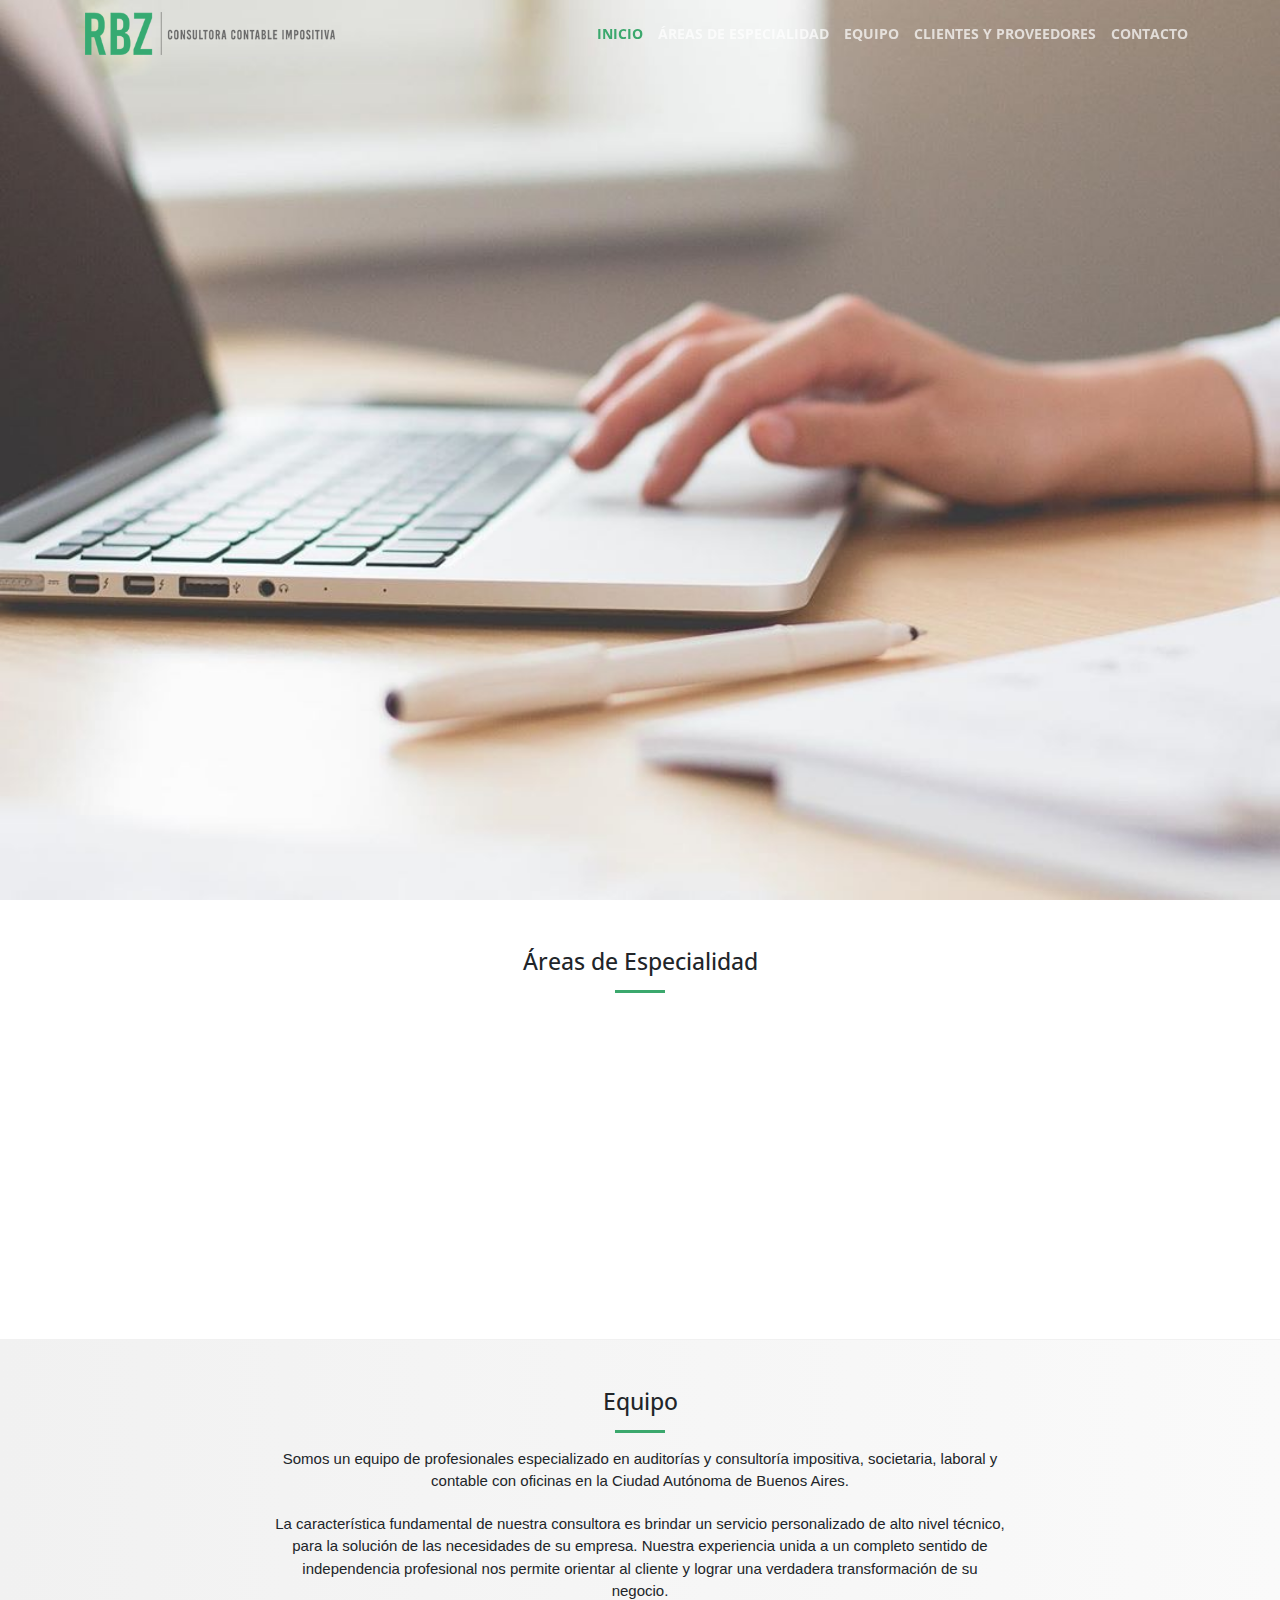
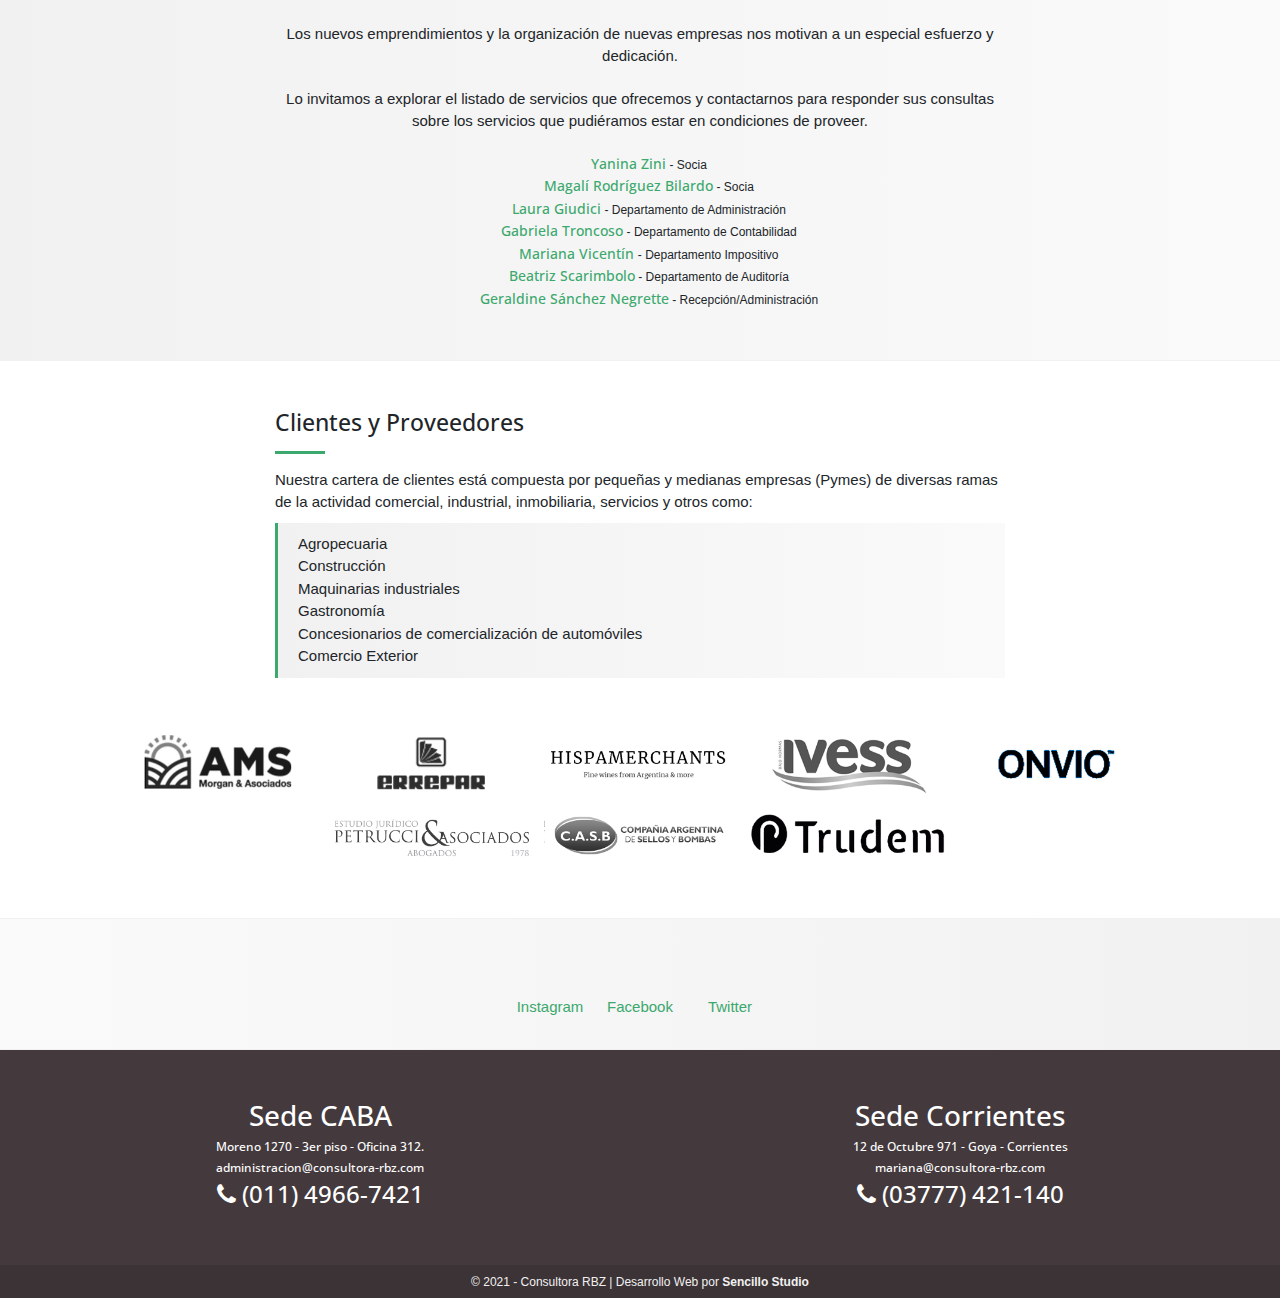
<file: index.html>
<!DOCTYPE html>
<html lang="en">

  <head>
    <!-- Global site tag (gtag.js) - Google Analytics -->
    <script async src="https://www.googletagmanager.com/gtag/js?id=G-17RV9TK8HB"></script>
    <script>
      window.dataLayer = window.dataLayer || [];
      function gtag(){dataLayer.push(arguments);}
      gtag('js', new Date());

      gtag('config', 'G-17RV9TK8HB');
    </script>
    
    <meta charset="utf-8">
    <meta name="viewport" content="width=device-width, initial-scale=1, shrink-to-fit=no">
    <meta name="description" content="Web Comercial">
    <meta name="author" content="Milton Zini">

    <meta property="og:title" content="Consultora RBZ"/>
    <meta property="og:type" content="website"/&gt;>
    <meta property="og:image" content="http://consultora-rbz.com/img/consultora-rbz-thumb.png"/>
    <meta property="og:url" content="http://consultora-rbz.com/"/>
    <meta property="og:site_name" content="Consultora RBZ"/>
    <meta property="og:description" content="Asesoramiento Contable Impositivo" />
    <title>Consultora RBZ</title>

    <link rel="apple-touch-icon" sizes="57x57" href="img/apple-icon-57x57.png">
    <link rel="apple-touch-icon" sizes="60x60" href="img/apple-icon-60x60.png">
    <link rel="apple-touch-icon" sizes="72x72" href="img/apple-icon-72x72.png">
    <link rel="apple-touch-icon" sizes="76x76" href="img/apple-icon-76x76.png">
    <link rel="apple-touch-icon" sizes="114x114" href="img/apple-icon-114x114.png">
    <link rel="apple-touch-icon" sizes="120x120" href="img/apple-icon-120x120.png">
    <link rel="apple-touch-icon" sizes="144x144" href="img/apple-icon-144x144.png">
    <link rel="apple-touch-icon" sizes="152x152" href="img/apple-icon-152x152.png">
    <link rel="apple-touch-icon" sizes="180x180" href="img/apple-icon-180x180.png">
    <link rel="icon" type="image/png" sizes="192x192"  href="img/android-icon-192x192.png">
    <link rel="icon" type="image/png" sizes="32x32" href="img/favicon-32x32.png">
    <link rel="icon" type="image/png" sizes="96x96" href="img/favicon-96x96.png">
    <link rel="icon" type="image/png" sizes="16x16" href="img/favicon-16x16.png">
    <link rel="manifest" href="img/manifest.json">
    <meta name="msapplication-TileColor" content="#ffffff">
    <meta name="msapplication-TileImage" content="img/ms-icon-144x144.png">
    <meta name="theme-color" content="#ffffff">
    <!-- Bootstrap core CSS -->
    <link href="vendor/bootstrap/css/bootstrap.min.css" rel="stylesheet">

    <!-- Custom fonts for this template -->
    <link href="vendor/font-awesome/css/font-awesome.min.css" rel="stylesheet" type="text/css">
    <link href='https://fonts.googleapis.com/css?family=Open+Sans:300italic,400italic,6abo00italic,700italic,800italic,400,300,600,700,800' rel='stylesheet' type='text/css'>
    <link href='https://fonts.googleapis.com/css?family=Merriweather:400,300,300italic,400italic,700,700italic,900,900italic' rel='stylesheet' type='text/css'>

    <!-- Plugin CSS -->
    <link href="vendor/magnific-popup/magnific-popup.css" rel="stylesheet">
    <link rel="stylesheet" href="vendor/animate/animate.css">

    <!-- Custom styles for this template -->
    <link href="css/creative.css" rel="stylesheet">
    <style type="text/css">
      .iframe-container{
        position: relative;
        width: 100%;
        padding-bottom: 56.25%; 
        height: 0;
      }
      .iframe-container iframe{
        position: absolute;
        top:0;
        left: 0;
        width: 100%;
        height: 100%;
      }


    </style>

  </head>

  <body id="page-top">

    <!-- Navigation -->
    <nav class="navbar navbar-expand-lg navbar-light fixed-top" id="mainNav">
      <div class="container">
        <!--<a class="navbar-brand js-scroll-trigger" href="#page-top">Consultora RBZ</a>-->
        <img class="navbar-img-brand navbar-brand js-scroll-trigger" src="img/consultora-rbz-logo-xs.png" alt="consultora RBZ logo">
        <button class="navbar-toggler navbar-toggler-right" type="button" data-toggle="collapse" data-target="#navbarResponsive" aria-controls="navbarResponsive" aria-expanded="false" aria-label="Toggle navigation">
          <span class="navbar-toggler-icon"></span>
        </button>
        <div class="collapse navbar-collapse" id="navbarResponsive">
          <ul class="navbar-nav ml-auto">
            <li class="nav-item">
              <a class="nav-link js-scroll-trigger" href="#inicio">Inicio</a>
            </li>
            <li class="nav-item">
              <a class="nav-link js-scroll-trigger" href="#areas">Áreas de Especialidad</a>
            </li>
            <li class="nav-item">
              <a class="nav-link js-scroll-trigger" href="#equipo">Equipo</a>
            </li>
            <li class="nav-item">
              <a class="nav-link js-scroll-trigger" href="#clientes">Clientes y Proveedores</a>
            </li>
            <li class="nav-item">
              <a class="nav-link js-scroll-trigger" href="#contact">Contacto</a>
            </li>
          </ul>
        </div>
      </div>
    </nav>

    <header class="masthead" id="inicio">
      <div class="header-content">
        <div class="header-content-inner">
          <!-- <img src="img/consultora-rbz-logo-md-b.png" alt="consultora RBZ"> -->
        </div>
      </div>
    </header>

    

    <section class="bg-white" id="areas">
      <div class="container">
        <div class="row ">
          <div class="col-lg-8 mx-auto text-center">
            <h2 class="section-heading">Áreas de Especialidad</h2>
            <hr class="primary">
          </div>
          <div class="cards-wrapper col-md-12">
            <div class="card col-md-4 wow fadeIn" data-wow-delay="0.3s">
              <h3 class="primary text-center">Auditoría</h3>
              <ul>
                <li>Servicios de auditoría externa y revisiones limitadas de estados contables y financieros</li>
                <li>Servicios de auditoría interna, operativa y revisiones de controles internos</li>
                <li>Auditorías especiales de compra de empresas o paquetes accionarios</li>
                <li>Planeamiento, evaluación de costos y control de gestión</li>
                <li>Servicios de toma de arqueos, cortes de documentación e inventarios</li>
              </ul>
            </div>
            <div class="card col-md-4 wow fadeIn" data-wow-delay="0.3s">
              <h3 class="primary text-center">Contabilidad y Finanzas</h3>
              <ul>
                <li>Confección de estados contables financieros y económicos</li>
                <li>Asesoramiento para la presentación de estados contables ante organismos de control</li>
                <li>Asesoramiento en aspectos contables y normativa vigente nacional e internacional</li>
                <li>Certificaciones contables, verificaciones y controles especiales</li>
              </ul>
            </div>
            <div class="card col-md-4 wow fadeIn" data-wow-delay="0.3s">
              <h3 class="primary text-center">Tributario</h3>
              <ul>
                <li>Asesoramiento y Planificación Tributaria.</li>
                <li>Preparación y revisión de declaraciones juradas de impuestos nacionales, provinciales y municipales</li>
                <li>Inspecciones y requerimientos que impliquen el asesoramiento al cliente, el seguimiento de las actuaciones y las correspondientes contestaciones</li>
                <li>Preparación y confección de planes de facilidades de pago</li>
              </ul>
            </div>
          </div>
        </div>
      </div>
    </section>

    <section class="bg-gradient-gray-left" id="equipo">
      <div class="container">
        <div class="row">
          <div class="col-lg-8 mx-auto text-center">
            <h2 class="section-heading">Equipo</h2>
            <hr class="primary">
            <p>Somos un equipo de profesionales especializado en auditorías y consultoría impositiva, societaria, laboral y contable con oficinas en la Ciudad Autónoma de Buenos Aires.</p>
            <p>La característica fundamental de nuestra consultora es brindar un servicio personalizado de alto nivel técnico, para la solución de las necesidades de su empresa. Nuestra experiencia unida a un completo sentido de independencia profesional nos permite orientar al cliente y lograr una verdadera transformación de su negocio. </p>
            <p>Los nuevos emprendimientos y la organización de nuevas empresas nos motivan a un especial esfuerzo y dedicación. </p>
            <p>Lo invitamos a explorar el listado de servicios que ofrecemos y contactarnos para responder sus consultas sobre los servicios que pudiéramos estar en condiciones de proveer.</p>
            
            <div class="persona">
              <a href="mailto: yanina@consultora-rbz.com" target="_blank"><h2 class="name"><i class="fa fa-envelope sr-contact"></i> Yanina Zini</h2><p class="title"> - Socia </p></a>
            </div>
            <div class="persona">
              <a href="mailto: magali@consultora-rbz.com" target="_blank"><h2 class="name"><i class="fa fa-envelope sr-contact"></i> Magalí Rodríguez Bilardo</h2><p class="title"> - Socia </p></a>
            </div>

            <div class="persona">
              <a href="mailto: administracion@consultora-rbz.com" target="_blank"><h2 class="name"><i class="fa fa-envelope sr-contact"></i> Laura Giudici</h2><p class="title"> - Departamento de Administración</p></a>
            </div>
            <div class="persona">
              <a href="mailto: gabriela@consultora-rbz.com" target="_blank"><h2 class="name"><i class="fa fa-envelope sr-contact"></i> Gabriela Troncoso</h2><p class="title"> - Departamento de Contabilidad</p></a>
            </div>
            <div class="persona">
              <a href="mailto: mariana@consultora-rbz.com" target="_blank"><h2 class="name"><i class="fa fa-envelope sr-contact"></i> Mariana Vicentín</h2><p class="title"> - Departamento Impositivo</p></a>
            </div>
            <div class="persona">
              <a href="mailto: bea@consultora-rbz.com" target="_blank"><h2 class="name"><i class="fa fa-envelope sr-contact"></i> Beatriz Scarimbolo</h2><p class="title"> - Departamento de Auditoría</p></a>
            </div>
            <div class="persona">
              <a href="mailto: geraldine@consultora-rbz.com" target="_blank"><h2 class="name"><i class="fa fa-envelope sr-contact"></i> Geraldine Sánchez Negrette</h2><p class="title"> - Recepción/Administración</p></a>
            </div>


          </div>
        </div>
      </div>
    </section>
    
    <section class="bg-white" id="clientes">
      <div class="container">
        <div class="row">
          <div class="col-lg-8 mx-auto text-left">
            <h2 class="section-heading">Clientes y Proveedores</h2>
            <hr class="primary">
            <p>Nuestra cartera de clientes está compuesta por pequeñas y medianas empresas (Pymes) de diversas ramas de la actividad comercial, industrial, inmobiliaria, servicios y otros como:</p>
            <ul>
              <li>Agropecuaria</li>
              <li>Construcción</li>
              <li>Maquinarias industriales</li>
              <li>Gastronomía</li>
              <li>Concesionarios de comercialización de automóviles</li>
              <li>Comercio Exterior</li>
            </ul>
          </div>
        </div>
        <div class="logo-wrapper text-center">
          <img class="logo" src="img/logos/ams-logo.png" alt="AMS Logo"></img>
          <img class="logo" src="img/logos/errepar-logo.png" alt="Errepar Logo"></img>
          <img class="logo" src="img/logos/hispamerchant-logo.png" alt="Hispamerchant Logo"></img>
          <img class="logo" src="img/logos/ivess-logo.png" alt="Ivess Logo"></img>
          <img class="logo" src="img/logos/onvio-logo.png" alt="Onvio Logo|"></img>
          <img class="logo" src="img/logos/petrucci-logo.png" alt="Petrucci & Asociados Logo"></img>
          <img class="logo" src="img/logos/sellos-y-bombas-logo.png" alt="Sellos y Bombas Logo"></img>
          <img class="logo" src="img/logos/trudem-logo.png" alt="Trudem Logo"></img>
        </div>
      </div>
    </section> 


    <section class="bg-gradient-gray-right social" id="contact">
      <div class="container"> 
        <div class="row social">
          <div class="socialwrapper">
            <a href="https://www.instagram.com/consultorarbz/" target="_blank">
              <i class="fa fa-instagram fa-3x sr-contact"></i>
              <p>Instagram</p>
            </a>
          </div>
          <div class="socialwrapper">
            <a href="https://www.facebook.com/rbzconsultora" target="_blank">
              <i class="fa fa-facebook fa-3x sr-contact"></i>
              <p>Facebook</p>
            </a>
          </div>
          <div class="socialwrapper">
            <a href="https://twitter.com/consultorarbz" target="_blank">
              <i class="fa fa-twitter fa-3x sr-contact"></i>
              <p>Twitter</p>
            </a>
          </div>

          
        </div>
      </div>
    </section>

    <footer>
       <div class="call-to-action bg-gray1">
        <div class="col-sm-6 container text-center">
          <h2>Sede CABA</h2>
          <h3>Moreno 1270 - 3er piso -  Oficina 312.</h3>
          <h3><a href="mailto:administracion@consultora-rbz.com" target="_blank">administracion@consultora-rbz.com</a></h3>
          <h3 class="phonenumber"><i class="fa fa-phone"></i> (011) 4966-7421</h3>
        </div>
        <div class="col-sm-6 container text-center">
          <h2>Sede Corrientes</h2>
          <h3>12 de Octubre 971 - Goya - Corrientes</h3>
          <h3><a href="mailto:mariana@consultora-rbz.com" target="_blank">mariana@consultora-rbz.com</a></h3>
          <h3 class="phonenumber"><i class="fa fa-phone"></i> (03777) 421-140</h3>
        </div>
      </div>
      <div class="signature">
        <p>© 2021 - Consultora RBZ | Desarrollo Web por <a href="https://sencillostudio.ar/" target="_blank">Sencillo Studio</a></p>
      </div>
    </footer>

    <!-- Bootstrap core JavaScript -->
    <script src="vendor/jquery/jquery.min.js"></script>
    <script src="vendor/popper/popper.min.js"></script>
    <script src="vendor/bootstrap/js/bootstrap.min.js"></script>

    <!-- Plugin JavaScript -->
    <script src="vendor/jquery-easing/jquery.easing.min.js"></script>
    <script src="vendor/scrollreveal/scrollreveal.min.js"></script>
    <script src="vendor/magnific-popup/jquery.magnific-popup.min.js"></script>

    <!-- Custom scripts for this template -->
    <script src="js/creative.min.js"></script>

    <!-- Animate -->
    <script src="vendor/animate/wow.min.js"></script>
    <script src="vendor/animate/jquery.easing.min.js"></script>
    <script src="vendor/animate/jquery.fittext.js"></script>
    <script>
     new WOW().init();
    </script>

    <!-- Youtube -->

  </body>

</html>
</file>
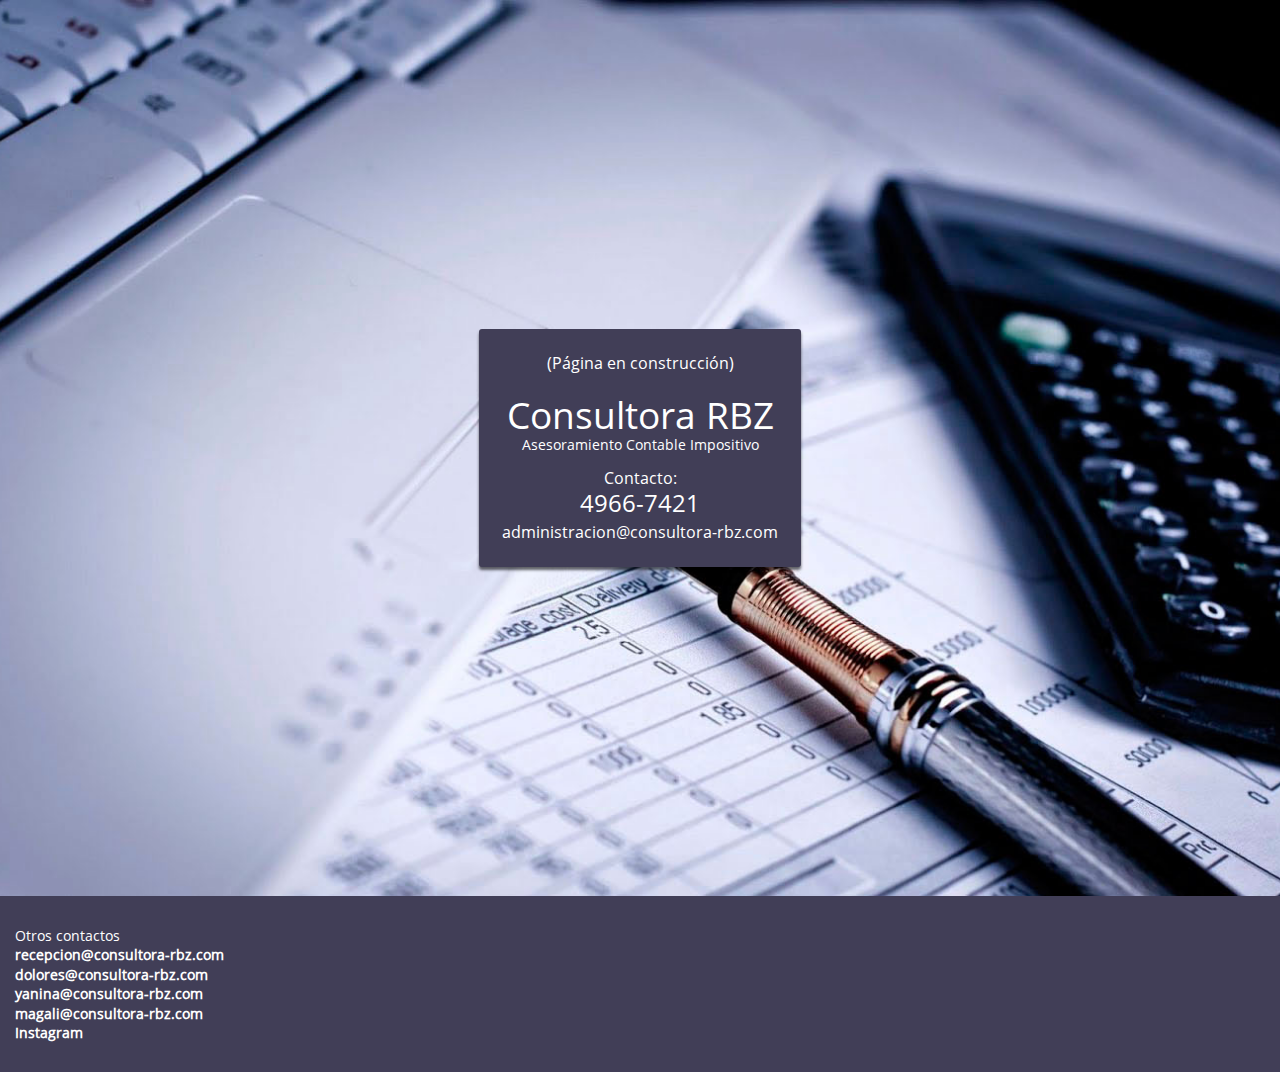
<file: temp/página en construcción/index.html>
<!DOCTYPE html>
<html lang="en">
    <head>
        <meta http-equiv="Content-Type" content="text/html; charset=UTF-8">
        <title>Consultora RBZ</title>
        <meta name="viewport" content="width=device-width, user-scalable=no, initial-scale=1.0, maximum-scale=1.0, minimum-scale=1.0">
        <meta name="description" content="Consultora RBZ - Página en construcción">
        <link rel="stylesheet" href="assets/css/custombootstrap.css">
        <link rel="stylesheet" href="assets/css/main.css">
    </head>

    <body class="container-fluid">
      <div class="row mainrow">
        <div class="container">
          <div class="text-wrapper">
            <p>(Página en construcción)</p>
            <h1>Consultora RBZ</h1>
            <p class="sub">Asesoramiento Contable Impositivo</p>
            <div class="contacto">
            <p>Contacto:</p>
              <h3>4966-7421</h3>
              <p>administracion@consultora-rbz.com</p>
              <p></p>
            </div>
          </div>
        </div>
      </div>
      <div class="row moreinforow">
        <div class="col-md-12 text-left piewrapper">
          <p>Otros contactos</p>
          <p><a href="mailto:recepcion@consultora-rbz.com">recepcion@consultora-rbz.com</a></p>
          <p><a href="mailto:dolores@consultora-rbz.com">dolores@consultora-rbz.com</a></p>
          <p><a href="mailto:yanina@consultora-rbz.com">yanina@consultora-rbz.com</a></p>
          <p><a href="mailto:magali@consultora-rbz.com">magali@consultora-rbz.com</a></p>
          <p><a href="https://www.instagram.com/consultorarbz/">Instagram</a></p>
        </div>
      </div>
    </body>
    <script src="assets/js/bootstrap.js"></script>
    <script src="assets/js/jquery.min.js"></script>
</html>
</file>
<file: css/creative.css>
body,
html {
  width: 100%;
  height: 100%; }
  @media (max-width: 480px) {
    body,
    html {
      font-size: 15px; } }
  @media (min-width: 481px) and (max-width: 767px) {
    body,
    html {
      font-size: 15px; } }
  @media (min-width: 768px) and (max-width: 991px) {
    body,
    html {
      font-size: 15px; } }
  @media (min-width: 992px) {
    body,
    html {
      font-size: 15px; } }

body {
  font-family: 'Helvetica Neue', Arial, sans-serif; }

hr {
  max-width: 50px;
  border-width: 3px;
  border-color: #3ba86d; }

hr.light {
  border-color: white; }

a {
  color: #3ba86d;
  -webkit-transition: all 0.2s;
  -moz-transition: all 0.2s;
  -o-transition: all 0.2s;
  transition: all 0.2s; }
  a:focus, a:hover {
    color: #3ba86d; }

a.softlink {
  font-weight: bold;
  color: inherit; }

h1,
h2,
h3,
h4,
h5,
h6 {
  font-family: 'Open Sans', 'Helvetica Neue', Arial, sans-serif; }

p {
  font-size: 1rem;
  line-height: 1.5;
  margin-bottom: 20px; }

.bg-primary {
  background-color: #3ba86d !important; }

.bg-gray1 {
  color: white;
  background-color: #443a3d !important; }
  .bg-gray1 a {
    color: white !important; }

.bg-gray2 {
  color: #443a3d;
  background-color: #f1f1f1 !important; }

.bg-white {
  background-color: #fff !important; }

.text-faded {
  color: rgba(255, 255, 255, 0.7); }

section {
  padding: 50px 0;
  border-bottom: 1px #f1f1f1 solid; }

body.sub #main {
  padding-top: 80px;
  padding-bottom: 10px; }

body.sub #faq, body.sub #descrip {
  padding: 50px 0px;
  text-align: center; }
  body.sub #faq h4, body.sub #faq p, body.sub #descrip h4, body.sub #descrip p {
    font-size: 0.9em;
    text-align: left; }
  body.sub #faq h4, body.sub #descrip h4 {
    font-weight: bold; }

body.sub #contact {
  padding: 10px 0; }

body.sub header.main a {
  color: white !important; }

section.bg-gradient {
  background-image: -webkit-gradient(linear, left top, left bottom, from(#f5c04a42), to(#FFF)) !important;
    background-image-background-image: -webkit-linear-gradient(top, #f5c04a42 0, #FFF 100%) !important;
    background-image-background-image: -o-linear-gradient(top, #f5c04a42 0, #FFF 100%) !important;
    background-image-background-image: linear-gradient(to bottom, #f5c04a42 0, #FFF 100%) !important;
    background-image-background-image: linear-gradient(to bottom, #f5c04a42 0, #FFF 100%) !important;
      background-image-background-image-filter: progid:DXImageTransform.Microsoft.gradient(startColorstr='#f5c04a42 ', endColorstr='#FFF', GradientType=0) !important; }

section.bg-gradient-gray {
  background-image: -webkit-gradient(linear, left top, left bottom, from(#eee), to(#FFF)) !important;
    background-image-background-image: -webkit-linear-gradient(top, #eee 0, #FFF 100%) !important;
    background-image-background-image: -o-linear-gradient(top, #eee 0, #FFF 100%) !important;
    background-image-background-image: linear-gradient(to bottom, #eee 0, #FFF 100%) !important;
    background-image-background-image: linear-gradient(to bottom, #eee 0, #FFF 100%) !important;
      background-image-background-image-filter: progid:DXImageTransform.Microsoft.gradient(startColorstr='#eee ', endColorstr='#FFF', GradientType=0) !important; }

section.bg-gradient-gray-left {
  background-image: -webkit-gradient(linear, left top, right top, from(#f1f1f1), to(#fafafa)) !important;
    background-image-background-image: -webkit-linear-gradient(left, #f1f1f1 0, #fafafa 100%) !important;
    background-image-background-image: -o-linear-gradient(left, #f1f1f1 0, #fafafa 100%) !important;
    background-image-background-image: linear-gradient(to right, #f1f1f1 0, #fafafa 100%) !important;
    background-image-background-image: linear-gradient(to right, #f1f1f1 0, #fafafa 100%) !important;
      background-image-background-image-filter: progid:DXImageTransform.Microsoft.gradient(startColorstr='$theme-gray2 ', endColorstr='#fafafa', GradientType=0) !important; }

section.bg-gradient-gray-right {
  background-image: -webkit-gradient(linear, left top, right top, from(#fafafa), to(#f1f1f1)) !important;
    background-image-background-image: -webkit-linear-gradient(left, #fafafa 0, #f1f1f1 100%) !important;
    background-image-background-image: -o-linear-gradient(right, #fafafa 0, #f1f1f1 100%) !important;
    background-image-background-image: linear-gradient(to right, #fafafa 0, #f1f1f1 100%) !important;
    background-image-background-image: linear-gradient(to right, #fafafa 0, #f1f1f1 100%) !important;
      background-image-background-image-filter: progid:DXImageTransform.Microsoft.gradient(startColorstr='#fafafa ', endColorstr='$theme-gray2', GradientType=0) !important; }

section.bg-gradient-red {
  background-image: -webkit-gradient(linear, left top, left bottom, from(#af2323), to(#d04040)) !important;
    background-image-background-image: -webkit-linear-gradient(top, #af2323 0, #FFF 100%) !important;
    background-image-background-image: -o-linear-gradient(top, #af2323 0, #d04040 100%) !important;
    background-image-background-image: linear-gradient(to bottom, #af2323 0, #d04040 100%) !important;
    background-image-background-image: linear-gradient(to bottom, #af2323 0, #d04040 100%) !important;
      background-image-background-image-filter: progid:DXImageTransform.Microsoft.gradient(startColorstr='#af2323 ', endColorstr='#d04040', GradientType=0) !important; }
  section.bg-gradient-red a {
    color: white !important; }
  section.bg-gradient-red strong {
    color: white; }

section.bg-gradient-left {
  background-image: -webkit-gradient(linear, left top, right top, from(#f5c04a42), to(#FFF)) !important;
    background-image-background-image: -webkit-linear-gradient(left, #f5c04a42 0, #FFF 100%) !important;
    background-image-background-image: -o-linear-gradient(left, #f5c04a42 0, #FFF 100%) !important;
    background-image-background-image: linear-gradient(to right, #f5c04a42 0, #FFF 100%) !important;
    background-image-background-image: linear-gradient(to right, #f5c04a42 0, #FFF 100%) !important;
      background-image-background-image-filter: progid:DXImageTransform.Microsoft.gradient(startColorstr='#f5c04a42 ', endColorstr='#FFF', GradientType=0) !important; }

section.bg-gradient-right {
  background-image: -webkit-gradient(linear, right top, left top, from(#f5c04a42), to(#FFF)) !important;
    background-image-background-image: -webkit-linear-gradient(right, #f5c04a42 0, #FFF 100%) !important;
    background-image-background-image: -o-linear-gradient(right, #f5c04a42 0, #FFF 100%) !important;
    background-image-background-image: linear-gradient(to left, #f5c04a42 0, #FFF 100%) !important;
    background-image-background-image: linear-gradient(to left, #f5c04a42 0, #FFF 100%) !important;
      background-image-background-image-filter: progid:DXImageTransform.Microsoft.gradient(startColorstr='#f5c04a42 ', endColorstr='#FFF', GradientType=0) !important; }

section.darkbg {
  background-image: url(../img/darkbg.jpg);
  background-size: cover; }

section.bg-solid {
  background-color: #f5c04a42; }

section.bg-primary a {
  color: white !important; }

section.bg-primary strong {
  color: white; }

.section-heading {
  margin-top: 0; }

::-moz-selection {
  color: white;
  background: #695a5e;
  text-shadow: none; }

::selection {
  color: white;
  background: #695a5e;
  text-shadow: none; }

img::-moz-selection {
  color: white;
  background: transparent; }

img::selection {
  color: white;
  background: transparent; }

img::-moz-selection {
  color: white;
  background: transparent; }

body {
  -webkit-tap-highlight-color: #695a5e; }

/* temp, organizar luego en include*/
#contact .social {
  margin-top: 1em; }

#contact .row i.fa {
  margin-bottom: 0.15em; }

#contact .col-sm-3 {
  width: 93px; }

div.clasescta p {
  margin-bottom: 0.5em !important; }

div.clasescta h2 {
  font-size: 1.5em !important; }

/* Headings */
@media (max-width: 480px) {
  .row h2,
  .container h2 {
    font-size: 1.5rem; }
  .row h3,
  .container h3 {
    font-size: 1.2em; } }

@media (min-width: 481px) and (max-width: 767px) {
  .row h2,
  .container h2 {
    font-size: 1.5rem; }
  .row h3,
  .container h3 {
    font-size: 1.2em; } }

@media (min-width: 768px) and (max-width: 991px) {
  .row h2,
  .container h2 {
    font-size: 1.7rem; }
  .row h3,
  .container h3 {
    font-size: 1.2em; } }

@media (min-width: 992px) {
  .row h2,
  .container h2 {
    font-size: 1.5rem; }
  .row h3,
  .container h3 {
    font-size: 1em; } }

#mainNav {
  border-color: rgba(105, 90, 94, 0.05);
  background-color: white;
  font-family: 'Open Sans', 'Helvetica Neue', Arial, sans-serif;
  -webkit-transition: all 0.2s;
  -moz-transition: all 0.2s;
  -o-transition: all 0.2s;
  transition: all 0.2s; }
  #mainNav .navbar-brand {
    font-weight: 700;
    text-transform: uppercase;
    color: #3ba86d;
    font-family: 'Open Sans', 'Helvetica Neue', Arial, sans-serif; }
    #mainNav .navbar-brand:focus, #mainNav .navbar-brand:hover {
      color: #3ba86d; }
  #mainNav .navbar-img-brand {
    width: 250px;
    height: auto; }
  #mainNav .navbar-toggle {
    font-size: 12px;
    font-weight: 700;
    text-transform: uppercase;
    color: #695a5e; }
  #mainNav .navbar-nav > li.nav-item > a.nav-link:focus,
  #mainNav .navbar-nav > li.nav-item > a.nav-link {
    font-size: 14px;
    font-weight: 700;
    text-transform: uppercase;
    color: #695a5e; }
    #mainNav .navbar-nav > li.nav-item > a.nav-link:focus:hover,
    #mainNav .navbar-nav > li.nav-item > a.nav-link:hover {
      color: #3ba86d; }
    #mainNav .navbar-nav > li.nav-item > a.nav-link:focus.active,
    #mainNav .navbar-nav > li.nav-item > a.nav-link.active {
      color: #3ba86d !important;
      background-color: transparent; }
      #mainNav .navbar-nav > li.nav-item > a.nav-link:focus.active:hover,
      #mainNav .navbar-nav > li.nav-item > a.nav-link.active:hover {
        background-color: transparent; }
  @media (min-width: 992px) {
    #mainNav {
      border-color: rgba(255, 255, 255, 0.3);
      background-color: transparent; }
      #mainNav .navbar-brand {
        color: rgba(255, 255, 255, 0.7); }
        #mainNav .navbar-brand:focus, #mainNav .navbar-brand:hover {
          color: white; }
      #mainNav .navbar-nav > li.nav-item > a.nav-link,
      #mainNav .navbar-nav > li.nav-item > a.nav-link:focus {
        color: rgba(255, 255, 255, 0.7); }
        #mainNav .navbar-nav > li.nav-item > a.nav-link:hover,
        #mainNav .navbar-nav > li.nav-item > a.nav-link:focus:hover {
          color: white; }
      #mainNav.navbar-shrink {
        border-color: rgba(105, 90, 94, 0.05);
        background-color: white; }
        #mainNav.navbar-shrink .navbar-brand {
          font-size: 16px;
          color: #3ba86d; }
          #mainNav.navbar-shrink .navbar-brand:focus, #mainNav.navbar-shrink .navbar-brand:hover {
            color: #3ba86d; }
        #mainNav.navbar-shrink .navbar-img-brand {
          width: 250px;
          height: auto; }
        #mainNav.navbar-shrink .navbar-nav > li.nav-item > a.nav-link,
        #mainNav.navbar-shrink .navbar-nav > li.nav-item > a.nav-link:focus {
          color: #695a5e; }
          #mainNav.navbar-shrink .navbar-nav > li.nav-item > a.nav-link:hover,
          #mainNav.navbar-shrink .navbar-nav > li.nav-item > a.nav-link:focus:hover {
            color: #3ba86d; } }

header.masthead {
  position: relative;
  width: 100%;
  text-align: center;
  color: white;
  background-image: url("../img/header.jpg");
  background-position: center;
  -webkit-background-size: cover;
  -moz-background-size: cover;
  -o-background-size: cover;
  background-size: cover; }
  header.masthead .header-content {
    position: relative;
    width: 100%;
    padding: 150px 15px 100px;
    text-align: center; }
    header.masthead .header-content .header-content-inner h1 {
      font-size: 3rem !important;
      font-weight: 700;
      margin-top: 0;
      margin-bottom: 0; }
    header.masthead .header-content .header-content-inner h2 {
      font-size: 1.5rem; }
    header.masthead .header-content .header-content-inner hr {
      margin: 30px auto; }
    header.masthead .header-content .header-content-inner p {
      font-size: 16px;
      font-weight: 300;
      margin-bottom: 50px;
      color: rgba(255, 255, 255, 0.7); }
    header.masthead .header-content .header-content-inner .bg-text {
      background-color: rgba(0, 0, 0, 0.57);
      padding: 0 5px 0 5px; }
  @media (min-width: 768px) {
    header.masthead {
      height: 100%;
      min-height: 600px; }
      header.masthead .header-content {
        position: absolute;
        top: 50%;
        padding: 0 50px;
        -webkit-transform: translateY(-50%);
        -ms-transform: translateY(-50%);
        transform: translateY(-50%); }
        header.masthead .header-content .header-content-inner {
          max-width: 1000px;
          margin-right: auto;
          margin-left: auto; }
          header.masthead .header-content .header-content-inner h1 {
            font-size: 50px; }
          header.masthead .header-content .header-content-inner p {
            font-size: 18px;
            max-width: 80%;
            margin-right: auto;
            margin-left: auto; } }
  @media (max-width: 330px) {
    header.masthead .header-content .header-content-inner img {
      width: 250px; } }
  @media (min-width: 331px) and (max-width: 480px) {
    header.masthead .header-content .header-content-inner img {
      width: 280px; } }
  @media (min-width: 481px) and (max-width: 767px) {
    header.masthead .header-content .header-content-inner img {
      width: 320px !important; } }
  @media (min-width: 768px) and (max-width: 991px) {
    header.masthead .header-content .header-content-inner img {
      width: 400px; } }
  @media (min-width: 992px) {
    header.masthead .header-content .header-content-inner img {
      width: 500px; } }

@media (max-width: 767px) {
  header.masthead {
    min-height: 92vh; }
    header.masthead .header-content {
      margin-top: 50px;
      min-height: 80vh;
      display: -webkit-box;
      display: -ms-flexbox;
      display: flex;
      -webkit-box-pack: center;
      -ms-flex-pack: center;
      justify-content: center;
      -webkit-box-align: center;
      -ms-flex-align: center;
      align-items: center; } }

.call-to-action {
  padding: 50px 0; }
  .call-to-action h2 {
    margin: 0 auto 20px; }

.text-primary {
  color: #3ba86d !important; }

.no-gutter > [class*='col-'] {
  padding-right: 0;
  padding-left: 0; }

.btn-default {
  color: #695a5e;
  border-color: white;
  background-color: white; }
  .btn-default.focus, .btn-default:focus {
    color: #695a5e;
    border-color: #bfbfbf;
    background-color: #e6e6e6; }
  .btn-default:hover {
    color: #695a5e;
    border-color: #e0e0e0;
    background-color: #e6e6e6; }
  .btn-default.active, .btn-default:active,
  .open > .btn-default.dropdown-toggle {
    color: #695a5e;
    border-color: #e0e0e0;
    background-color: #e6e6e6; }
    .btn-default.active.focus, .btn-default.active:focus, .btn-default.active:hover, .btn-default:active.focus, .btn-default:active:focus, .btn-default:active:hover,
    .open > .btn-default.dropdown-toggle.focus,
    .open > .btn-default.dropdown-toggle:focus,
    .open > .btn-default.dropdown-toggle:hover {
      color: #695a5e;
      border-color: #bfbfbf;
      background-color: #d4d4d4; }
  .btn-default.active, .btn-default:active,
  .open > .btn-default.dropdown-toggle {
    background-image: none; }
  .btn-default.disabled.focus, .btn-default.disabled:focus, .btn-default.disabled:hover, .btn-default[disabled].focus, .btn-default[disabled]:focus, .btn-default[disabled]:hover,
  fieldset[disabled] .btn-default.focus,
  fieldset[disabled] .btn-default:focus,
  fieldset[disabled] .btn-default:hover {
    border-color: white;
    background-color: white; }
  .btn-default .badge {
    color: white;
    background-color: #695a5e; }

.btn-primary {
  color: white;
  border-color: #3ba86d;
  background-color: #3ba86d; }
  .btn-primary.focus, .btn-primary:focus {
    color: white;
    border-color: #1a4a30;
    background-color: #2e8255; }
  .btn-primary:hover {
    color: white;
    border-color: #2b7b50;
    background-color: #2e8255; }
  .btn-primary.active, .btn-primary:active,
  .open > .btn-primary.dropdown-toggle {
    color: white;
    border-color: #2b7b50;
    background-color: #2e8255; }
    .btn-primary.active.focus, .btn-primary.active:focus, .btn-primary.active:hover, .btn-primary:active.focus, .btn-primary:active:focus, .btn-primary:active:hover,
    .open > .btn-primary.dropdown-toggle.focus,
    .open > .btn-primary.dropdown-toggle:focus,
    .open > .btn-primary.dropdown-toggle:hover {
      color: white;
      border-color: #1a4a30;
      background-color: #246843; }
  .btn-primary.active, .btn-primary:active,
  .open > .btn-primary.dropdown-toggle {
    background-image: none; }
  .btn-primary.disabled.focus, .btn-primary.disabled:focus, .btn-primary.disabled:hover, .btn-primary[disabled].focus, .btn-primary[disabled]:focus, .btn-primary[disabled]:hover,
  fieldset[disabled] .btn-primary.focus,
  fieldset[disabled] .btn-primary:focus,
  fieldset[disabled] .btn-primary:hover {
    border-color: #3ba86d;
    background-color: #3ba86d; }
  .btn-primary .badge {
    color: #3ba86d;
    background-color: white; }

.btn {
  font-weight: 700;
  text-transform: uppercase;
  border: none;
  border-radius: 300px;
  font-family: 'Open Sans', 'Helvetica Neue', Arial, sans-serif; }

.btn-xl {
  padding: 15px 30px; }

body.error404 #main {
  padding-top: 20vh;
  padding-bottom: 13vh; }

body.error404 #links {
  padding: 50px 0px;
  text-align: center; }
  body.error404 #links h4, body.error404 #links p {
    font-size: 0.9em;
    text-align: left; }
  body.error404 #links h4 {
    font-weight: bold; }

body.error404 #contact {
  padding: 10px 0; }

section#contact {
  padding: 10px 0px; }

section.social div.social {
  display: -webkit-box;
  display: -ms-flexbox;
  display: flex;
  -webkit-box-pack: center;
  -ms-flex-pack: center;
  justify-content: center;
  -webkit-box-align: center;
  -ms-flex-align: center;
  align-items: center; }

section.social .socialwrapper {
  min-width: 6em;
  text-align: center; }
  section.social .socialwrapper a:hover {
    text-decoration: none; }
  @media (max-width: 391px) {
    section.social .socialwrapper {
      min-width: 4em; }
      section.social .socialwrapper p {
        display: none; } }
  @media (max-width: 266px) {
    section.social .socialwrapper {
      min-width: 4em;
      font-size: 0.8em; } }

footer {
  font-size: 0.8rem; }
  @media (max-width: 520px) {
    footer {
      font-size: 0.64rem; } }
  footer div.call-to-action {
    display: -webkit-box;
    display: -ms-flexbox;
    display: flex; }
  footer h2 {
    font-size: 2.3em !important;
    margin-bottom: 10px !important; }
  footer h3.phonenumber {
    font-size: 2em; }
  footer .signature {
    background-color: #3c3336;
    color: #f1f1f1;
    text-align: center;
    padding-top: 0.5rem;
    padding-bottom: 0.5rem; }
    footer .signature p {
      margin-bottom: 0;
      font-size: 0.8rem !important; }
    footer .signature a {
      color: inherit;
      font-weight: bold; }

section#equipo .persona h2, section#equipo .persona p {
  display: inline; }

section#equipo .persona a {
  color: inherit; }

section#equipo .persona .name {
  font-size: 0.9rem;
  color: #3ba86d; }

section#equipo .persona .title {
  font-size: 0.8rem; }

section#clientes hr {
  margin-left: 0px; }

section#clientes p {
  margin-bottom: 9px; }

section#clientes ul {
  border-left: 3px solid #3ba86d;
  list-style-type: none;
  padding: 10px 20px;
  background-image: -webkit-gradient(linear, left top, right top, from(#f1f1f1), to(#fafafa)) !important;
    background-image-background-image: -webkit-linear-gradient(left, #f1f1f1 0, #fafafa 100%) !important;
    background-image-background-image: -o-linear-gradient(left, #f1f1f1 0, #fafafa 100%) !important;
    background-image-background-image: linear-gradient(to right, #f1f1f1 0, #fafafa 100%) !important;
    background-image-background-image: linear-gradient(to right, #f1f1f1 0, #fafafa 100%) !important;
      background-image-background-image-filter: progid:DXImageTransform.Microsoft.gradient(startColorstr='$theme-gray2 ', endColorstr='#fafafa', GradientType=0) !important; }

section#clientes .logo-wrapper {
  margin-top: 2em;
  width: 100%; }
  section#clientes .logo-wrapper img.logo {
    height: auto;
    margin-top: 0.5em; }
    @media (max-width: 370px) {
      section#clientes .logo-wrapper img.logo {
        width: 30vw; } }
    @media (min-width: 371px) and (max-width: 577px) {
      section#clientes .logo-wrapper img.logo {
        width: 29vw; } }
    @media (min-width: 578px) and (max-width: 767px) {
      section#clientes .logo-wrapper img.logo {
        width: 26vw; } }
    @media (min-width: 768px) {
      section#clientes .logo-wrapper img.logo {
        width: 16vw; } }

section#areas .cards-wrapper {
  display: -webkit-box;
  display: -ms-flexbox;
  display: flex; }
  @media (max-width: 767px) {
    section#areas .cards-wrapper {
      -webkit-box-orient: vertical;
      -webkit-box-direction: normal;
      -ms-flex-direction: column;
      flex-direction: column;
      -webkit-box-align: center;
      -ms-flex-align: center;
      align-items: center; } }
  @media (min-width: 768px) {
    section#areas .cards-wrapper {
      -webkit-box-orient: horizontal;
      -webkit-box-direction: normal;
      -ms-flex-direction: row;
      flex-direction: row;
      -webkit-box-pack: space-evenly;
      -ms-flex-pack: space-evenly;
      justify-content: space-evenly;
      -webkit-box-align: start !important;
      -ms-flex-align: start !important;
      align-items: flex-start !important; } }

section#areas .card {
  background-color: #fcfcfc;
  padding: 1em 1em;
  margin-bottom: 0px;
  -webkit-box-shadow: 0 2px 8px 0 rgba(0, 0, 0, 0.15);
  box-shadow: 0 2px 8px 0 rgba(0, 0, 0, 0.15); }
  @media (max-width: 767px) {
    section#areas .card {
      margin: 0.2em auto 0.2em auto; } }
  @media (min-width: 768px) {
    section#areas .card {
      height: 100%;
      display: -webkit-box;
      display: -ms-flexbox;
      display: flex;
      -webkit-box-orient: vertical;
      -webkit-box-direction: normal;
      -ms-flex-direction: column;
      flex-direction: column;
      -webkit-box-pack: center;
      -ms-flex-pack: center;
      justify-content: center;
      margin-left: 0.2em;
      margin-right: 0.2em; } }
  section#areas .card ul {
    margin-bottom: 0px;
    padding-left: 1em; }
  section#areas .card h3 {
    color: #3ba86d; }
</file>
<file: temp/página en construcción/assets/css/main.css>
body {
  font-size: 16px;
  font-family: Open Sans Regular; }
  @media (max-width: 390px) {
    body {
      font-size: 12px; } }

h1 {
  font-size: 4.5rem; }
  @media (max-width: 390px) {
    h1 {
      font-size: 2.5rem; } }

h3 {
  padding-bottom: .2em; }

h4 {
  padding: 1em 0em; }

a {
  color: inherit;
  font-weight: bold; }

h1, h2, h3, h4 {
  text-align: center; }

.row .columns {
  -webkit-column-count: 2;
  -moz-column-count: 2;
  column-count: 2;
  -webkit-column-width: 200px;
  -moz-column-width: 200px;
  column-width: 200px; }

.row .columns .p, .row .columns p {
  display: block !important;
  text-indent: 2em;
  margin-top: 0.5em; }

.row {
  padding: 30px 0px; }
  .row h2, .row h3, .row h4, .row h5, .row h6 {
    color: #413e57; }

.mainrow {
  background: url(../img/cover.jpg);
  background-size: cover;
  background-position: center;
  color: #fff;
  height: calc(100vh - 4px); }
  .mainrow .container {
    display: -webkit-box;
    display: -ms-flexbox;
    display: flex;
    -webkit-box-orient: vertical;
    -webkit-box-direction: normal;
    -ms-flex-direction: column;
    flex-direction: column;
    -webkit-box-pack: center;
    -ms-flex-pack: center;
    justify-content: center;
    -webkit-box-align: center;
    -ms-flex-align: center;
    align-items: center;
    height: 100%; }
  .mainrow .text-wrapper {
    color: white !important;
    max-width: 40rem;
    text-align: center;
    background: #413e57;
    position: relative;
    border-radius: 0.3rem;
    padding: 2.3rem;
    -webkit-box-shadow: 0px 3px 3px rgba(0, 0, 0, 0.6);
    box-shadow: 0px 3px 3px rgba(0, 0, 0, 0.6); }
    .mainrow .text-wrapper h1 {
      font-size: 2.3em;
      margin-bottom: 0px; }
    .mainrow .text-wrapper h3 {
      color: white; }
    .mainrow .text-wrapper p, .mainrow .text-wrapper h3 {
      margin: 0px; }
    .mainrow .text-wrapper p.sub {
      font-size: 0.85em; }
    .mainrow .text-wrapper div.contacto {
      margin-top: 0.8em; }

.generalrow {
  background: #FFF; }

.discographyrow {
  background: #f0f0f0; }
  .discographyrow .container {
    display: -webkit-box;
    display: -ms-flexbox;
    display: flex;
    -webkit-box-orient: vertical;
    -webkit-box-direction: normal;
    -ms-flex-direction: column;
    flex-direction: column;
    -webkit-box-pack: center;
    -ms-flex-pack: center;
    justify-content: center;
    -webkit-box-align: center;
    -ms-flex-align: center;
    align-items: center; }
  .discographyrow .wrapper {
    max-width: 26em; }

.moreinforow {
  background: #413e57;
  color: white;
  height: autoem; }
  .moreinforow div.piewrapper {
    font-size: 0.85em; }
    .moreinforow div.piewrapper p {
      margin: 0px; }
    .moreinforow div.piewrapper a {
      font-weight: light !important; }

@font-face {
  font-family: Open Sans Bold;
  src: url("../fonts/opensans-bold.ttf"); }

@font-face {
  font-family: Open Sans Bold Italic;
  src: url("../fonts/opensans-bolditalic.ttf"); }

@font-face {
  font-family: Open Sans Regular;
  src: url("../fonts/opensans-regular.ttf"); }
</file>
